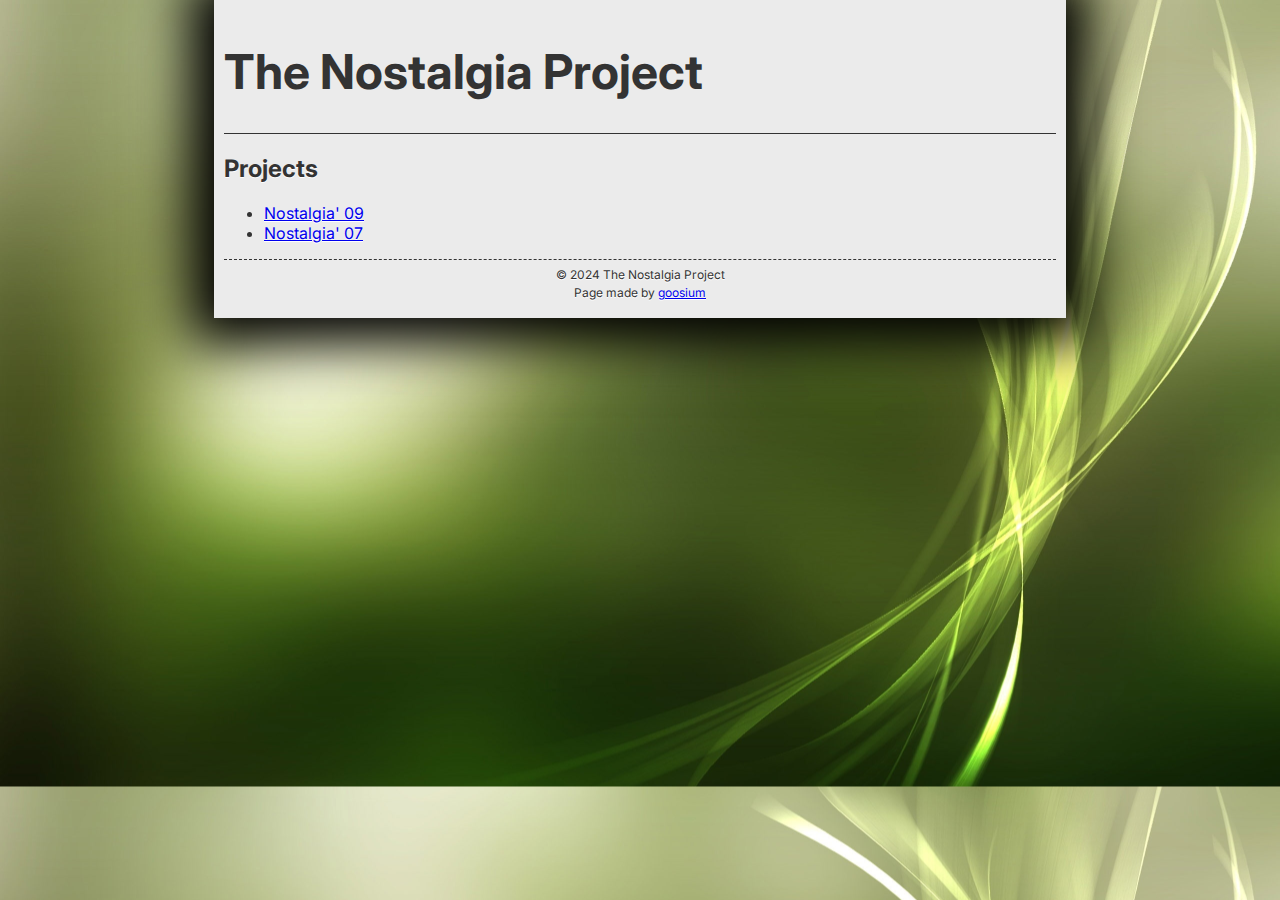
<file: index.html>
<!DOCTYPE html>
<html>
  <style>
    @import url('https://fonts.googleapis.com/css2?family=Inter:ital,opsz,wght@0,14..32,100..900;1,14..32,100..900&display=swap');
  </style>
  <head>
    <meta charset="UTF-8">
    <meta name="viewport" content="width=device-width, initial-scale=1.0">
    <title>The Nostalgia Project</title>
    <link href="style.css" rel="stylesheet" type="text/css" media="all">
  </head>
  <body>
    <div class="PageTitle">
      <h1>The Nostalgia Project</h1>
    </div>

    <h2>Projects</h2>
    <ul>
      <li><a href="n07/index.html">Nostalgia' 09</a></li>
      <li><a href="n09/index.html">Nostalgia' 07</a></li>
    </ul>

    <div class="HomepageBottom">
      <p>© 2024 The Nostalgia Project</p>
      <p>Page made by <a href="https://goosium.neocities.org/">goosium</a></p>
    </div>

  </body>
</html>
</file>
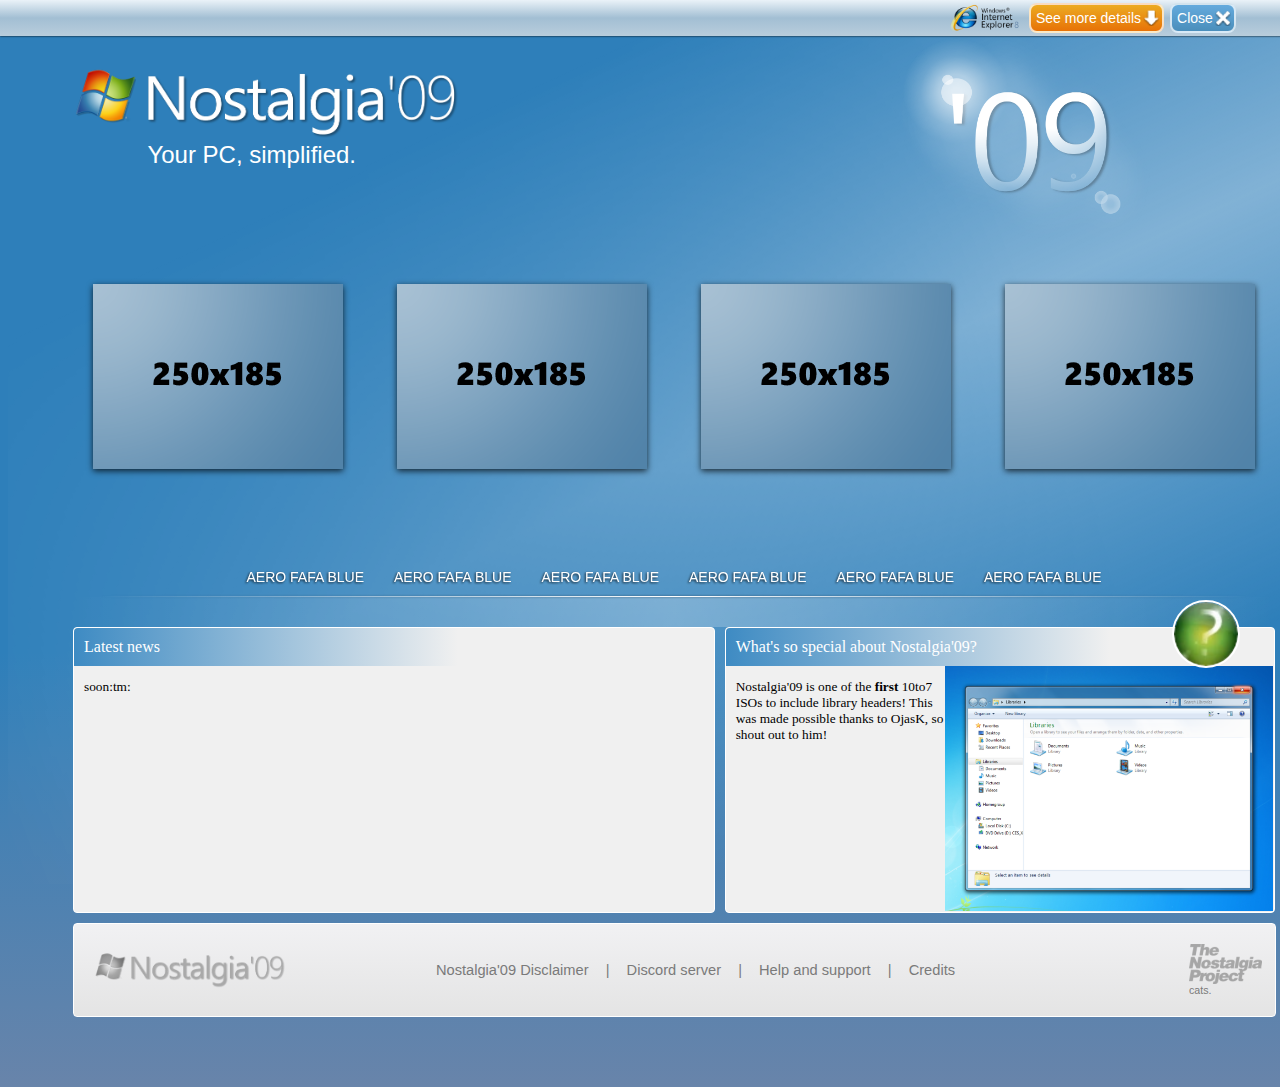
<file: n09/index.html>
<!--

                                       +%%%%%%%%%%%%%%%%%%+                                       
                                *%%%%*.....................+#%%%%*=                               
                           *%%%*.................................=%%%%*                           
                        #%%+.........................................=%%%#                        
                     %%%+...............................................-%%%%                     
                  *%%%:::::::::::::::::::::::::::::::::::::::::::::::::::::%%%%#                  
                %%%%:::::::::**::::::::::::::::::::::::::::::::::::::::::::::#%%%%                
              %%%%::::::+*##%%###***-:::::::::::::::::::+***:::::::::::::::::::%%%%%              
            %%%%#:::::=*#%@@@@@@%%%%%#*:::::::::::::::#%@@@@@@@@@@%%#*-:::::::::*%%%%%            
          +%%%%#::::-*##%@@@@@@@@@@%%%#:::::::::::::*#%@@@@@@@@@@@@@%*-::::::::::=%%%%%+          
         %%%%%%----**#%@@@@@@@@@@@@%%#:::::::::::::*%%%@@@@@@@@@@@%%**------------+%%%%%%         
        %%%%%%-----**%@@@@@@@@@@@@@%#:::::::::::::-##%%@@@@@@@@@%##*=--------------%%%%%%%        
      +%%%%%%*-----+**#%%@####@@@%*-----:::::::::::-#####%%@@@%%#*=----------------=%%%%%%%+      
     *%%%%%%%=--------------------------:::::::::::::::::=####*++-------------------%%%%%%%%*     
    +%%%%%%%%--------------------------::::::::::::::::::::=------------------------%%%%%%%%%+    
    %%%%%%%%%=-----------------------:::::::::::::::::::::::------------------------%%%%%%%%%%*   
   %%%%%%%%%%*====------------------::::::::::::::::::::::::::-----------------=====%%%%%%%%%%%   
  %%%%%%%%%%%#======---------------:::::::::::::::::::::::::::::--------------=====#%%%%%%%%%%%%  
 +%%%%%%%%%%###======-----------:::::::::::::::----------++::::::------------=====+###%%%%%%%%%%+ 
 %%%%%%%%%%####*=====-----------*+******+***********##***:::::::::----------======#####%%%%%%%%%% 
 %%%%%%%%%######*====-----=**####*#######**###%%###%%%###############**#####====+#######%%%%%%%%% 
#%%%%%%%#######**##########%%%%%%%####%%%%%%%%%%%%%%%%%%%%%%%###%%%%%%%%%@@%##=**########%%%%%%%%#
%%%%%%%%#######%%%%%%%###*++%@%#+=---=++++*##*+++*####**#%*+--+#%##%@@@@@@@@%%##**########%%%%%%%%
%%%%%%%######%%%%%%%#*+*%%#**#*=----=++====+==++=++=-==+++--===+#*+*%@@@@@@@@@%%%#*########%%%%%%%
%%%%%%%#####%%%%%@@@%#####*+++======+*+=========-==-===+=+==++++****###%@@@@@@@@@%#*#######%%%%%%%
%%%%%%######%%%@@@@@%%####*++=-====++*+===============+***+****#**####**%@@@@@@@@@#*########%%%%%%
%%%%%%######%%@%%%@@@%%%##***++*##*#%%#***********###%%%@%%%%%%@@%@@@@@@@@@@@@@@@%#**#######%%%%%%
%%%%%#######%%@@@@@@@@@@%%###**%%%%%@@%%%@%%%%%%%%%%%@@@@@@@@@@@@@@@@@@@@@@@@@@%%%#**########%%%%%
#%%%%######%%@@@@@@@@@@@@@@%%##%@@@@@@%%@@@@@@@%%%@@@@@@@@@@@@@@@@@@@@@@@@@@@%%%%%#***#######%%%%#
 %%%%######%%@@@@@@@@@@@@@@@@@@@@@@@@@@@@@@@@@@@@@@@@@@@@@@@@@@@@@@@@@@@@@@%%%%%#+****#######%%%% 
 %%%%#######%@@@@@@@@@@@@@@@@@@@@@@@@@@@@@@@@@@@@@@@@@@@@@@@@@@@@@@@@@@@@%%%+=++++****#######%%%% 
 +%%########*#@@@@@@@@@@@@@@@@@@@@@@@@@@@@@@@@@@@@@@@@@@@@@@@@@@@@@@@@@@@%%====+++****########%%+ 
  #%########**%@@@@@@@@@@@@@@@@@@@@@@@@@@@@@@@@@@@@@@@@@@@@@@@@@@@@@@@@@@+====++++****########%%  
   %########**#%@@@@@@@@@@@@@@@@@@@@@@@@@@@@@@@@@@@@@@@@@@@@@@@@@@@@@@@@*-====++++****########%   
    %#######***#@@@@@@@@@@@@@@@@@@@@@@@@@@@@@@@@@@@@@@@@@@@@@@@@@@@@@@@+--====++++****#######%#   
    +#######****+%@@@@@@@@@@@@@@@@@@@@@@@@@@@@@@@@@@@@@@@@@@@@@@@@@@@@@+-=====+++*****#######+    
     *######*****+%@@@@@@@@@@@@@@@@@@@@@@@@@@@@@@@@@@@@@@@@@@@@@@@@@@@%+-====++++****#######*     
      +######****+%%@@@@@@@@@@@@@@@@@@@@@@@@@@@@@@@@@@@@@@@@@@@@@@@@@%*-====++++*****######+      
       -######*****%%@@@@@@@@@@@@@@@@@@@@@@@@@@@@@@@@@@@@@@@@@@@@@@%%%-=====++++****######=       
         #####*****+%@@@@@@@@@@@@@@@@@@@@@@@@@@@@@@@@@@@@@@@@@@@@%%%%+=====++++****######         
          =####*****+%@@@@@@@@@@@@@%%%@@@@@@@@@@@@@@@@@@@@@@@@@@%%%#-=====++++*****####+          
            ####*****+#%%%@@@@@@@%%%%%%@@%%%%@@@@@@@@@%%%@@@@@%%####====+++++*****####            
              ###*****++*%%%%%%%%%%%%%%%%%%%%%%%@@@%%%%%%%@@%%%####====+++++****####              
                ###*****+++++##%%%%%%%%%%%%%%%%%%%%%%%%%%%%%%%###====+++++*****###                
                  *#******+++++*######%%%%%%%%%%%%%%%%%%%%####=====+++++******#*                  
                     *******+++++++########%##%%%%%#########====++++++*******                     
                        ******++++++++=====*********========++++++++******                        
                           +******+++++++++++========+++++++++++******+                           
                               -+*****+++++++++++++++++++++++****+-                               
                                      +=*******++++++*****=*                                      

-->

<!DOCTYPE html>
<html lang="">
  <head>
    <meta charset="utf-8">
    <meta name="viewport" content="width=device-width, initial-scale=1.0" />
    <title>Discover Nostalgia'09</title>
    <link rel="stylesheet" href="n09.css">
    <link rel="icon" type="image/png" href="resources/favicon.png" />
  </head>
  <body>
    <div id="BodyContainer">

      <div id="LightRays">
        <span>p</span>
      </div>
      <div class="topbanner">
        <div class="controls-image">
          <img src="resources/ie8.png" height="30" width="75"/>
          <span class="seedetails-ie">See more details</span>
          <span class="close-ie">Close</span>
        </div>
      </div>

      <div class="content1">
        <div class="branding">
          <img src="resources/branding.webp" width="435" height="100"/>
          <span class="caption">Your PC, simplified.</span>
          <img src="resources/09.webp" width="300" class="zeronine-funi" >
        </div>
      </div>

      <div class="previews-controls">

        <div class="screenshots">
          <img class="reflect" src="resources/aeroholder.webp" height="185" width="250"/>
          <img src="resources/aeroholder.webp" height="185" width="250"/>
          <img src="resources/aeroholder.webp" height="185" width="250"/>
          <img src="resources/aeroholder.webp" height="185" width="250"/>
        </div>

        <div class="categories">
          <span>AERO FAFA BLUE</span>
          <span>AERO FAFA BLUE</span>
          <span>AERO FAFA BLUE</span>
          <span>AERO FAFA BLUE</span>
          <span>AERO FAFA BLUE</span>
          <span>AERO FAFA BLUE</span>
        </div>

        <div class="seprtr-cont">
          <p>h</p>       
        </div>

        <div class="lightglow">
          <span>h</span>
        </div>
        
      </div>


      <div class="content2">

        <div class="container1">
          <div class="header"><span>Latest news</span></div>
          <p>soon:tm:</p>
        </div>

        <div class="container2">
          <img class="question" src="resources/question.png" height="64" width="64"/>
          <div class="header"><span>What's so special about Nostalgia'09?</span></div>

          <div class="scrolllistStuff">
            <div class="minicontent">
              <p class="caption">Nostalgia'09 is one of the <b>first</b> 10to7 ISOs to include library headers! This was made possible thanks to OjasK, so shout out to him!</p>
              <img class="image" src="resources/n09_2.webp" height="245" width="346"/>
            </div>
          </div>
        </div>

      </div>



      <div class="footer">
        <img src="resources/branding_nocolor.webp" width="215" height="50"/>
        <div class="links">
          <span><a>Nostalgia'09 Disclaimer</a></span>
          <span class="separator">|</span>
          <span><a>Discord server</a></span>
          <span class="separator">|</span>
          <span><a>Help and support</a></span>
          <span class="separator">|</span>
          <span><a>Credits</a></span>
        </div>
        <div class="nostalgia-branding"">
          <img src="resources/nostalgiaproject.png" />
          <span>cats.</span>
        </div>
      </div>

    </div>
  </body>
</html>
</file>
<file: style.css>
/* This is the CSS of the Nostalgia Project website's homepage */

.PageTitle {
  border-bottom: 1px solid #333333;
  font-size: 24px;
  text-shadow: none;
  color: #333333;
}

.HomepageBottom {
  text-align: center;
  border-top: 1px dashed #333333;
  line-height: 0.5;
  font-size: 12px;
  color: #333333;
}

body {
  text-shadow: 0px 1px 0px white;
  height: 100%;
  padding: 10px;
  margin: auto;
  width: 65%;
  background-color: #ebebeb;
  color: #333333;
  text-decoration: none;
  font-family: Inter;
  box-shadow: 0px 0px 50px 25px black;
}

html{
  background-image: url(resources/green.jpg);
  background-size: 100%;
}
</file>
<file: n09/n09.css>
/* body */
body {
    height: 100%;
    min-height: 98.80vh;
    width: 1332px;
    min-width: 1332px;
    background: linear-gradient(to bottom, #2e7fba 60%, #6884aa);
    background-repeat: no-repeat;
    font-family: "Segoe UI", "Noto Sans", verdana, arial;
    color: white;
}
#LightRays {
    background: linear-gradient(155deg, transparent 20%, color-mix(in srgb, white, transparent 60%), transparent 80%);
    mask-image: linear-gradient(70deg, transparent 0%, black 75%);
    height: 50px;
    min-height: 94.25vh;
    width: 1340px;
    min-width: 1340px;
    position: absolute;
    display: block;
    z-index: -1;
    margin: 36px 0 0 0;
    color: transparent;
}
.separator {
    margin: 0 13px 0 13px;
}



/* yes. */
.zeronine-funi {
    position: absolute;
    right: 100px;
    top: 15px;
}



/* top banner */
.topbanner {
    background: linear-gradient(to bottom, color-mix(in srgb, white, transparent 10%), color-mix(in srgb, #e1e1e1, transparent 35%),  color-mix(in srgb, #e7e7e7, transparent 25%));
    box-shadow: 0 0 2px black;
    margin: -8px;
    padding: 3px 0 3px 0;
    font-size: 10.5pt;
}
.controls-image {
    width: 400px;
    margin-left: auto;
    display: flex;
    z-index: 1;
}
.controls-image span {
    margin: 0 0 0 6px;
    padding: 2px 0 0 5px;
}
.seedetails-ie {
    background: linear-gradient(to bottom, #ecab22,#e77207);
    border: 2px color-mix(in srgb, white, transparent 25%) solid;
    padding: 4px;
    border-radius: 8px;
    cursor: pointer;
}
.seedetails-ie::after {
    content: url("resources/download_white.png");
    position: relative;
    top: 3px;
    margin: 0 3px 0 2px;
}
.close-ie {
    background: linear-gradient(to bottom, #64aadd,#4a8ebb);
    border: 2px color-mix(in srgb, white, transparent 25%) solid;
    padding: 4px;
    border-radius: 8px;
    cursor: pointer;
}
.close-ie::after {
    content: url("resources/close_white.png");
    position: relative;
    top: 3px;
    margin: 0 3px 0 2px;
}



/* branding part */
.branding {
    margin-top: 25px;
    margin-left: 50px;
}
.branding .caption {
    position: relative;
    font-size: 18pt;
    top: 10px;
    left: -350px;
}



/* the previews and categories div */
.previews-controls {
    margin: 0 65px;
}

/* previews */
.screenshots {
    margin: 125px 20px 75px 20px;
    display: flex;
    justify-content: space-between;
    filter: drop-shadow(0px 2px 3px color-mix(in srgb, black, transparent 25%));
}

/* categories idk why the parent div is called previews and controls but eh fuck it */
.categories {
    padding: 25px 0 10px 0;
    display: flex;
    justify-content: center;
    font-size: 10.5pt;
    filter: drop-shadow(-1px 1px 1px color-mix(in srgb, black, transparent 25%));
}
.categories span {
    padding: 0 15px;
}

/* light glow + separator line */
.lightglow {
    background: linear-gradient(to right, transparent, color-mix(in srgb, white, transparent 75%), transparent);
    height: 30px;
    color: transparent;
}
.seprtr-cont {
    background: radial-gradient(white, transparent 68%);
    filter: drop-shadow(0 0.5px 1px color-mix(in srgb, black, transparent 50%));
    color: transparent;
    font-size: 0.5pt;
    height: 1px;
}



/* content2 */
.content2 {
    margin: 0px 65px;
    display: flex;
}

/* container 1 */
.container1 {
    margin: 0 10px 0 0;
    background: #f0f0f0;
    color: black;
    font-size: 10pt;
    font-family: Tahoma;
    width: 700px;
    border: 1px white solid;
    border-radius: 4px;
}
.container1 p {
    padding: 0 0 0 10px;
}
.container1 .header {
    padding: 10px;
    background: linear-gradient(to right, #3e8bc3, transparent 60%);
    color: white;
    border-top-left-radius: 4px;
    border-top-right-radius: 4px;
    font-size: 12pt;
}

/* container 2 */
.container2 {
    background: #f0f0f0;
    color: black;
    font-size: 10pt;
    font-family: Tahoma;
    width: 600px;
    border: 1px white solid;
    border-radius: 4px;
}
.container2 p {
    padding: 0 0 0 10px;
}
.container2 .question {
    border: 2px white solid;
    border-radius: 34px;
    position: absolute;
    right: 40px;
    top: 600px;
}
.container2 .header {
    padding: 10px;
    background: linear-gradient(to right, #3e8bc3, transparent 70%);
    color: white;
    border-top-left-radius: 4px;
    border-top-right-radius: 4px;
    font-size: 12pt;
}
.minicontent {
    display: flex;
    justify-content: center;
    padding: 0 1px 1px 0;
}


/* footer */
.footer {
    margin: 10px 64px 70px 65px;
    display: flex;
    justify-content: space-between;
    background: linear-gradient(to bottom, #f1f1f3, #e4e4e4);
    align-items: center;
    border: 1px white solid;
    border-radius: 4px;
    color: black;
    padding: 20px 13px 20px 13px;
}
.footer img {
    opacity: 0.7;
}
.footer .nostalgia-branding {
    display: flex;
    flex-direction: column;
    color: #7a7a7a;
    font-size: 8pt;
}
.footer .links {
    color: #7a7a7a;
    font-size: 11pt;
    text-decoration: none;
    padding: 0 100px 0 0;
}
.footer .links a:hover {
    font-weight: bold;
    cursor: pointer;
}
</file>
